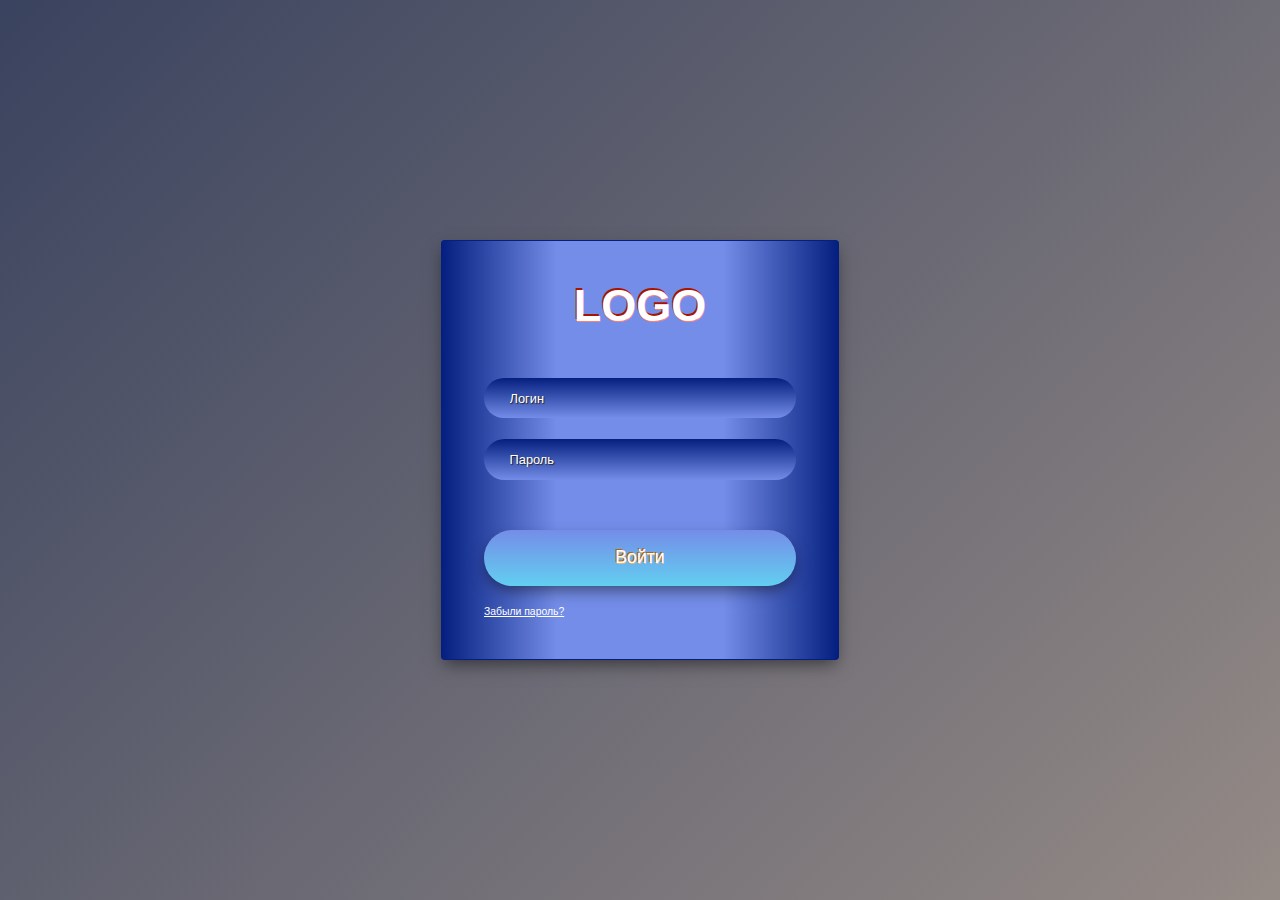
<file: templates/html/autho/index.html>
<!DOCTYPE html>
<html >
<head>
  <meta charset="UTF-8">
  <title>Login Form</title>
  
  <link rel="stylesheet" href="css/reset.min.css">
  <link rel="stylesheet" href="css/style.css">

  
</head>

<body>
  <form class='login-form'>
    <div class="flex-row logo">
    <h1>LOGO</h1>
  </div>
  <div class="flex-row">
    <input id="username" class='lf--input' placeholder='Логин' type='text'>
  </div>
  <div class="flex-row">
    <input id="password" class='lf--input' placeholder='Пароль' type='password'>
  </div>
  <input class='lf--submit' type='submit' value='Войти'>
  <a class='lf--forgot' href='#'>Забыли пароль?</a>
</form>
  
  
</body>
</html>
</file>
<file: templates/html/autho/css/style.css>
* {
  -webkit-font-smoothing: antialiased;
  text-rendering: optimizeLegibility;
}

html, body {
  height: 100%;
}

body {
  display: -webkit-box;
  display: -ms-flexbox;
  display: flex;
  -webkit-box-align: center;
      -ms-flex-align: center;
          align-items: center;
  -webkit-box-pack: center;
      -ms-flex-pack: center;
          justify-content: center;
  -webkit-box-orient: vertical;
  -webkit-box-direction: normal;
      -ms-flex-direction: column;
          flex-direction: column;
  position: relative;
  background: -webkit-linear-gradient(315deg, rgba(36, 46, 77, 0.9), rgba(137, 126, 121, 0.9));
  background: linear-gradient(135deg, rgba(36, 46, 77, 0.9), rgba(137, 126, 121, 0.9));
  font-family: Open Sans, Arial, sans-serif;
  font-size: 1.3em;
}
body:before {
  content: '';
  position: absolute;
  top: 0;
  left: 0;
  height: 100%;
  width: 100%;
  
  opacity: .3;
}

.login-form {
  width: 100%;
  padding: 2em;
  position: relative;
  border-radius: 3px;
  border: 1px solid #041f7f;
  box-shadow: 0px 7px 16px -3px rgba(0, 0, 0, 0.5);
  background: #041f7f;
  background: linear-gradient(to right, #041f7f 0%, #748de8 29%, #748de8 50%, #748de8 71%, #041f7f 100%);
}

@media screen and (min-width: 600px) {
  .login-form {
    width: 50vw;
    max-width: 15em;
  }
}

.flex-row {
  margin-bottom: 1em;
}

.logo {
  margin-bottom: 50px;
  color: #fff;
  width: 100%;
}

.logo h1 {
  text-align: center;
  font-size: 45px;
  font-weight: 900;
  text-shadow: -1px -2px #a91400, 0 1px 0 #ff7e6d;
}

.lf--input {
  -webkit-box-flex: 1;
      -ms-flex: 1;
          flex: 1;
  padding: 1em 2em;
  border: 0;
  width: 100%;
  box-sizing: border-box;
  color: #ffffff;
  font-size: 0.8rem;
  font-family: Open Sans, Arial, sans-serif;
  text-shadow: 1px 1px 1px #232323;
  border-radius: 25px;
  background: #041f7f;
  background: linear-gradient(to bottom, #041f7f 0%, #748de8 100%);
  
}
.lf--input:focus {
  outline: none;
  -webkit-transition: -webkit-transform .15s ease;
  transition: -webkit-transform .15s ease;
  transition: transform .15s ease;
  transition: transform .15s ease, -webkit-transform .15s ease;
  -webkit-transform: scale(1.02);
          transform: scale(1.02);
}

.lf--submit {
  display: block;
  padding: 1em;
  width: 100%;
  box-shadow: 0px 7px 16px -3px rgba(0, 0, 0, 0.5);
  background: #748de8;
  background: -webkit-gradient(left top, left bottom, color-stop(0%, #ffbf00), color-stop(100%, #fa9f17));
  background: -webkit-linear-gradient(top, #748de8 0%, #62cff0 100%);
  background: linear-gradient(to bottom, #748de8 0%, #62cff0 100%);
  filter: progid:DXImageTransform.Microsoft.gradient( startColorstr='#ffbf00', endColorstr='#fa9f17', GradientType=0 );
  border: 0;
  border-radius: 30px;
  color: #fff;
  margin-top: 50px;
  cursor: pointer;
  font-size: 0.85em;
  font-weight: 500;
  text-shadow: -1px -1px #b86200, 0 1px 0 #ecb76b;
}
.lf--submit:focus {
  outline: none;
  -webkit-transition: -webkit-transform .15s ease;
  transition: -webkit-transform .15s ease;
  transition: transform .15s ease;
  transition: transform .15s ease, -webkit-transform .15s ease;
  -webkit-transform: scale(1.02);
          transform: scale(1.02);
}

.lf--forgot {
  margin-top: 2em;
  color: #ffffff;
  font-size: .5em;
  text-align: center;
  float: left;
}

::-webkit-input-placeholder {
  color: #ffffff;
}

::-moz-placeholder {
  color: #ffffff;
}

:-ms-input-placeholder {
  color: #ffffff;
}

::placeholder {
  color: #ffffff;
}
</file>
